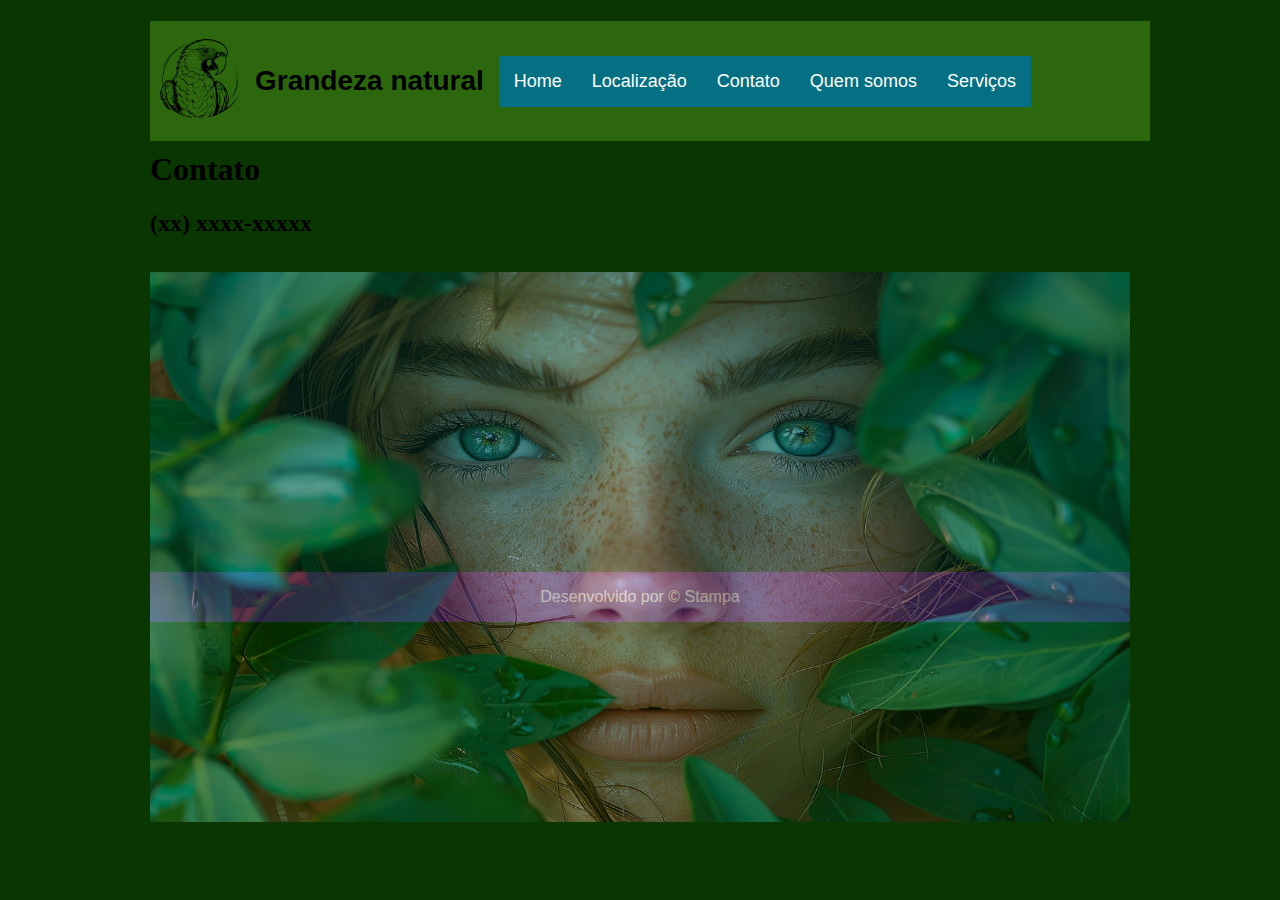
<file: Contato.html>
<!DOCTYPE html>
<html lang="en">

<head>
    <meta charset="UTF-8">
    <meta name="description" content="Free Web tutorials">
    <meta name="keywords" content="HTML, CSS, JavaScript">
    <meta name="author" content="Paty Stampa">
    <meta name="viewport" content="width=device-width, initial-scale=1.0">

    <title>Grandeza natural</title>

    <link rel="stylesheet" href="css/estilo.css">
</head>

<body>
    <div id="total">
        <div id="topo">
            <div id="logotipo">
                <img width="80px" height="80px" src="img/ai-generated-8537858_640.png" alt="">
            </div>

            <h1 id="titulo-site">Grandeza natural</h1>
            <style>
                #topo {
                    display: flex;
                    align-items: center;
                    gap: 15px;
                    /* espaço entre logo e título */
                    padding: 10px;
                }

                #titulo-site {
                    font-size: 28px;
                    margin: 0;
                    font-family: Arial, sans-serif;
                }
            </style>

            <div id="menu">
                <a href="index.html">Home</a>
                <a href="Localização.html">Localização</a>
                <a href="Contato.html">Contato</a>
                <a href="Quemsomos.html">Quem somos</a>
                <a href="Serviços.html">Serviços</a>
            </div>


            <style>
                #menu {
                    background: #057083;
                    padding: 15px;
                    display: flex;
                    justify-content: flex-end;
                    gap: 30px;
                   /* ESPAÇO ENTRE OS MENUS */
                }

                #menu a {
                    color: white;
                    text-decoration: none;
                    font-size: 18px;
                    font-family: Arial, sans-serif;
                }

                #menu a:hover {
                    opacity: 0.7;
                }
            </style>

        </div>
        <div> 
        <h1>Contato</h1>

        <h2>(xx) xxxx-xxxxx</h2>


        </div>

        <div id="banner">
            <img src="img/01.jpg" width="980px" height="550px" alt=""> <!-- "alt" é pra deficiente visual-->
        </div>
        <style>
            #banner img {
                opacity: 0.6;
                /* ajuste aqui */
            }
        </style>

        

        <div id="rodape">
            Desenvolvido por &copy Stampa
        </div>

    </div><!-- fecha a divisao total-->
</body>

</html>
</file>
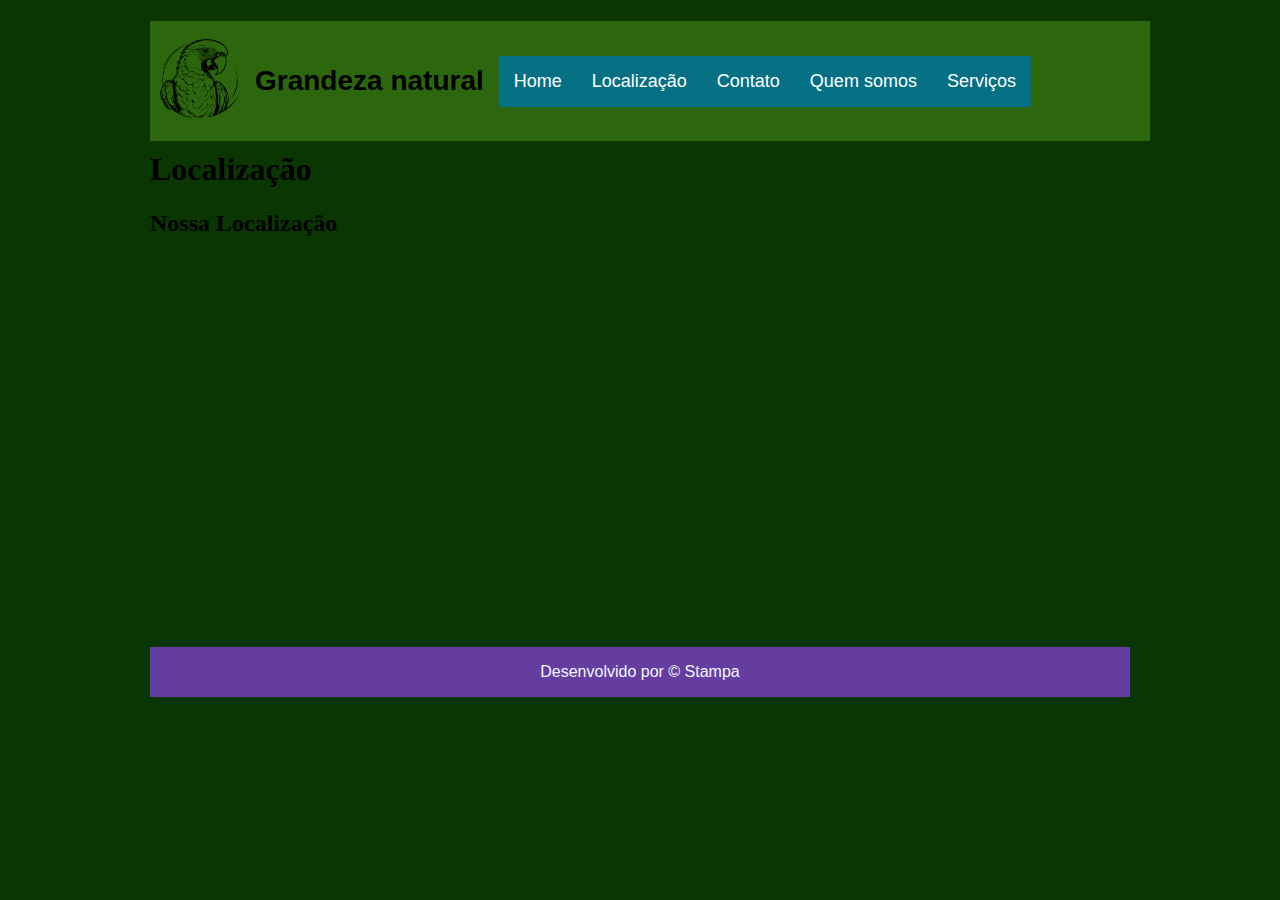
<file: Localização.html>
<!DOCTYPE html>
<html lang="en">

<head>
    <meta charset="UTF-8">
    <meta name="description" content="Free Web tutorials">
    <meta name="keywords" content="HTML, CSS, JavaScript">
    <meta name="author" content="Paty Stampa">
    <meta name="viewport" content="width=device-width, initial-scale=1.0">

    <title>Grandeza natural</title>

    <link rel="stylesheet" href="css/estilo.css">
</head>

<body>
    <div id="total">
        <div id="topo">
            <div id="logotipo">
                <img width="80px" height="80px" src="img/ai-generated-8537858_640.png" alt="">
            </div>

            <h1 id="titulo-site">Grandeza natural</h1>
            <style>
                #topo {
                    display: flex;
                    align-items: center;
                    gap: 15px;
                    /* espaço entre logo e título */
                    padding: 10px;
                }

                #titulo-site {
                    font-size: 28px;
                    margin: 0;
                    font-family: Arial, sans-serif;
                }
            </style>

            <div id="menu">
                <a href="index.html">Home</a>
                <a href="Localização.html">Localização</a>
                <a href="Contato.html">Contato</a>
                <a href="Quemsomos.html">Quem somos</a>
                <a href="Serviços.html">Serviços</a>
            </div>


            <style>
                #menu {
                    background: #057083;
                    padding: 15px;
                    display: flex;
                    justify-content: flex-end;
                    gap: 30px;
                    /* ESPAÇO ENTRE OS MENUS */
                }

                #menu a {
                    color: white;
                    text-decoration: none;
                    font-size: 18px;
                    font-family: Arial, sans-serif;
                }

                #menu a:hover {
                    opacity: 0.7;
                }
            </style>

        </div>
        <div>
            <h1>Localização</h1>

            <div id="localizacao">
                <h2>Nossa Localização</h2>

                <iframe
                    src="https://www.google.com/maps/embed?pb=!1m18!1m12!1m3!1d3658.4361787147327!2d-46.66232568447792!3d-23.514943965591504!2m3!1f0!2f0!3f0!3m2!1i1024!2i768!4f13.1!3m3!1m2!1s0x94ce5852bffe9adb%3A0xb20d5a5165e1ef5c!2sGoogle!5e0!3m2!1spt-BR!2sbr!4v1700000000000!5m2!1spt-BR!2sbr"
                    width="600" height="350" style="border:0;" allowfullscreen="" loading="lazy">
                </iframe>
            </div>



        </div>

        <br><br>

        <div id="rodape">
            Desenvolvido por &copy Stampa
        </div>

    </div><!-- fecha a divisao total-->
</body>

</html>
</file>
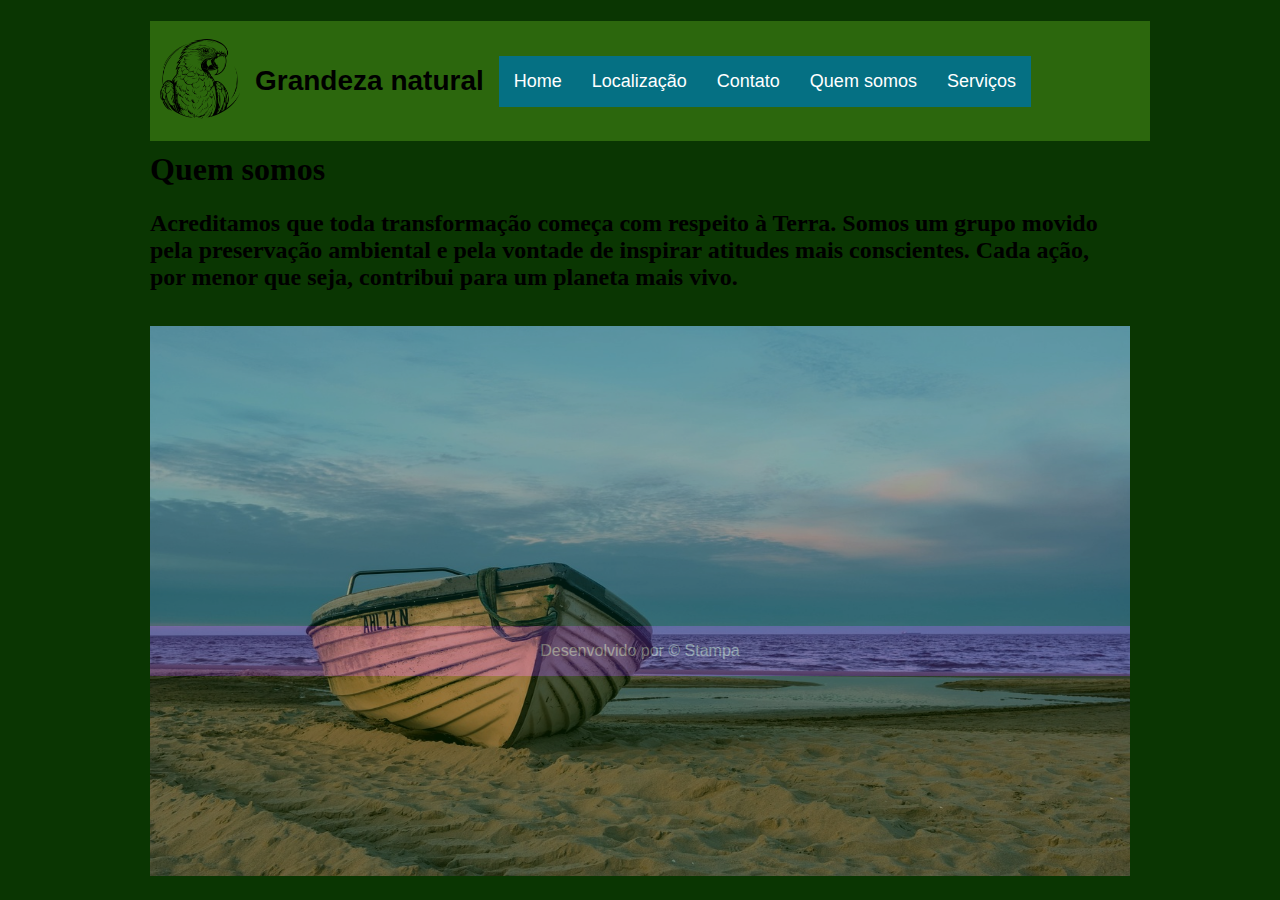
<file: Quemsomos.html>
<!DOCTYPE html>
<html lang="en">

<head>
    <meta charset="UTF-8">
    <meta name="description" content="Free Web tutorials">
    <meta name="keywords" content="HTML, CSS, JavaScript">
    <meta name="author" content="Paty Stampa">
    <meta name="viewport" content="width=device-width, initial-scale=1.0">

    <title>Grandeza natural</title>

    <link rel="stylesheet" href="css/estilo.css">
</head>

<body>
    <div id="total">
        <div id="topo">
            <div id="logotipo">
                <img width="80px" height="80px" src="img/ai-generated-8537858_640.png" alt="">
            </div>

            <h1 id="titulo-site">Grandeza natural</h1>
            <style>
                #topo {
                    display: flex;
                    align-items: center;
                    gap: 15px;
                    /* espaço entre logo e título */
                    padding: 10px;
                }

                #titulo-site {
                    font-size: 28px;
                    margin: 0;
                    font-family: Arial, sans-serif;
                }
            </style>

            <div id="menu">
                <a href="index.html">Home</a>
                <a href="Localização.html">Localização</a>
                <a href="Contato.html">Contato</a>
                <a href="Quemsomos.html">Quem somos</a>
                <a href="Serviços.html">Serviços</a>
            </div>


            <style>
                #menu {
                    background: #057083;
                    padding: 15px;
                    display: flex;
                    justify-content: flex-end;
                    gap: 30px;
                   /* ESPAÇO ENTRE OS MENUS */
                }

                #menu a {
                    color: white;
                    text-decoration: none;
                    font-size: 18px;
                    font-family: Arial, sans-serif;
                }

                #menu a:hover {
                    opacity: 0.7;
                }
            </style>

        </div>
        <div> 
        <h1>Quem somos</h1>

        <h2>Acreditamos que toda transformação começa com respeito à Terra. 
            Somos um grupo movido pela preservação ambiental e pela vontade 
            de inspirar atitudes mais conscientes. Cada ação, por menor que seja, 
            contribui para um planeta mais vivo.</h2>


        </div>

        <div id="banner">
            <img src="img/boat-8614314_1280.jpg" width="980px" height="550px" alt=""> <!-- "alt" é pra deficiente visual-->
        </div>
        <style>
            #banner img {
                opacity: 0.6;
                /* ajuste aqui */
            }
        </style>

        

        <div id="rodape">
            Desenvolvido por &copy Stampa
        </div>

    </div><!-- fecha a divisao total-->
</body>

</html>
</file>
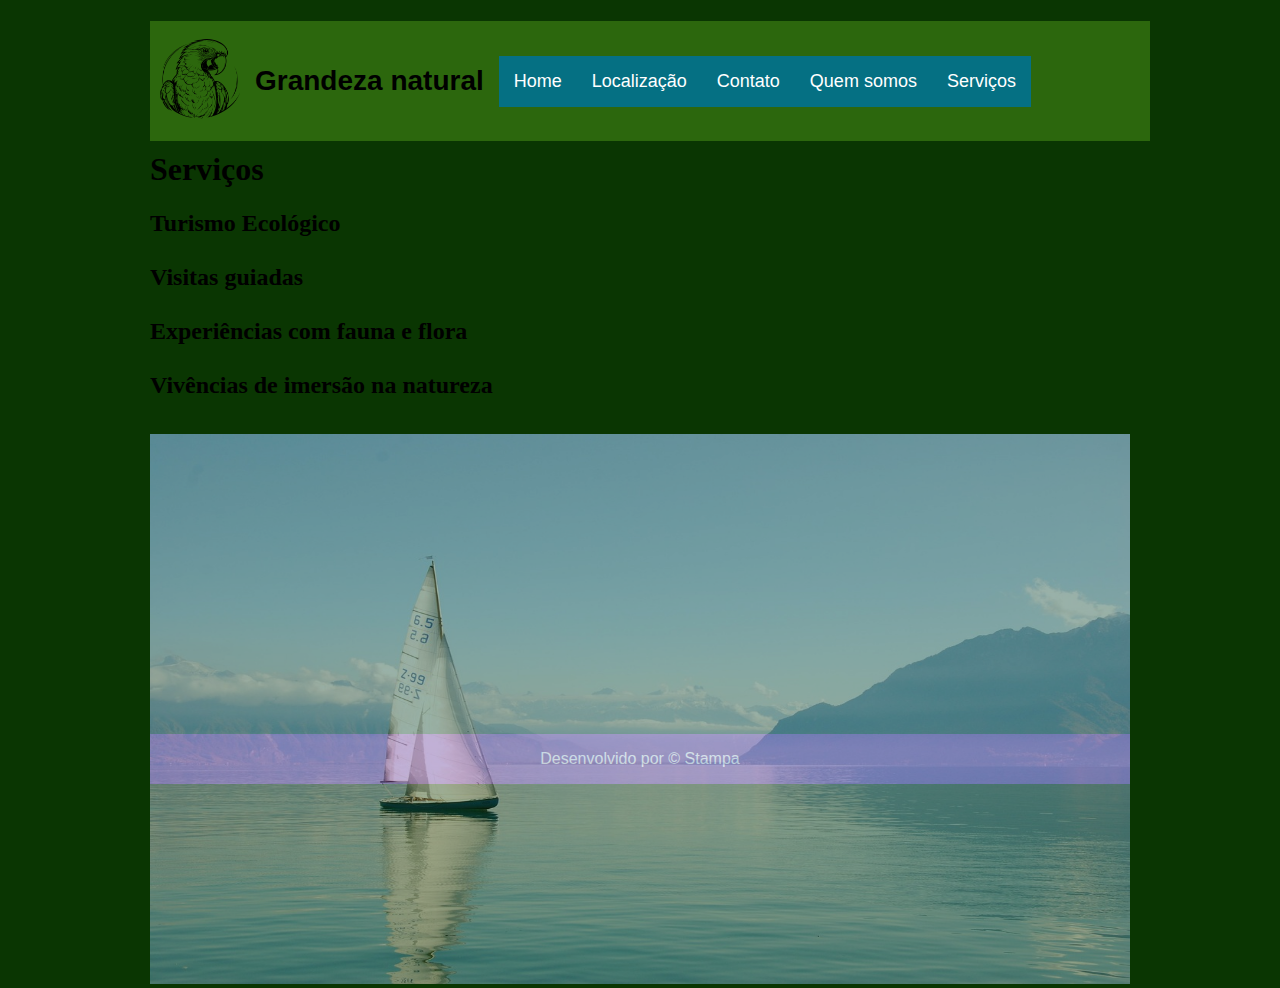
<file: Serviços.html>
<!DOCTYPE html>
<html lang="en">

<head>
    <meta charset="UTF-8">
    <meta name="description" content="Free Web tutorials">
    <meta name="keywords" content="HTML, CSS, JavaScript">
    <meta name="author" content="Paty Stampa">
    <meta name="viewport" content="width=device-width, initial-scale=1.0">

    <title>Grandeza natural</title>

    <link rel="stylesheet" href="css/estilo.css">
</head>

<body>
    <div id="total">
        <div id="topo">
            <div id="logotipo">
                <img width="80px" height="80px" src="img/ai-generated-8537858_640.png" alt="">
            </div>

            <h1 id="titulo-site">Grandeza natural</h1>
            <style>
                #topo {
                    display: flex;
                    align-items: center;
                    gap: 15px;
                    /* espaço entre logo e título */
                    padding: 10px;
                }

                #titulo-site {
                    font-size: 28px;
                    margin: 0;
                    font-family: Arial, sans-serif;
                }
            </style>

            <div id="menu">
                <a href="index.html">Home</a>
                <a href="Localização.html">Localização</a>
                <a href="Contato.html">Contato</a>
                <a href="Quemsomos.html">Quem somos</a>
                <a href="Serviços.html">Serviços</a>
            </div>


            <style>
                #menu {
                    background: #057083;
                    padding: 15px;
                    display: flex;
                    justify-content: flex-end;
                    gap: 30px;
                    /* ESPAÇO ENTRE OS MENUS */
                }

                #menu a {
                    color: white;
                    text-decoration: none;
                    font-size: 18px;
                    font-family: Arial, sans-serif;
                }

                #menu a:hover {
                    opacity: 0.7;
                }
            </style>

        </div>
        <div>
            <h1>Serviços</h1>

            <h2>Turismo Ecológico <br><br>


                Visitas guiadas<br><br>

                Experiências com fauna e flora<br><br>

                Vivências de imersão na natureza</h2>


        </div>

        <div id="banner">
            <img src="img/lake-1915846_1280.jpg" width="980px" height="550px" alt=""> <!-- "alt" é pra deficiente visual-->
        </div>
        <style>
            #banner img {
                opacity: 0.6;
                /* ajuste aqui */
            }
        </style>



        <div id="rodape">
            Desenvolvido por &copy Stampa
        </div>

    </div><!-- fecha a divisao total-->
</body>

</html>
</file>
<file: css/estilo.css>
body{
    background-color: rgb(10, 54, 2);
    margin-top: 0;
}

#total{
    width: 980px;
    height: auto; /*comentario em css*/
    margin: auto; /*centraliza a divisão na pagina*/

}
#topo{
    width: 980px;
    height: 100px; 
    background-color: rgb(44, 103, 13);
    float: left;
    margin-bottom: 10px;

}
#banner{
    width: 980px;
    height: 300px; 
    background-color: rgb(2, 61, 41);
    float: left;
    margin-top: 15px;

}
#conteudo{
    width: 980px;
    height: 400px; 
    background-color: rgb(2, 89, 38);
    float: left;
}

#lado1{
    width: 480px;
    height: 400px; 
    background-color: rgb(75, 219, 135);
    float: left;
    margin-top: 10px   ;

}

#lado2{
    width: 480px;
    height: 400px; 
    background-color: rgb(8, 173, 202);
    float: right;
    margin-top: 10px   ;

}

#rodape{
    width: 980px;
    height: 50px; 
    background-color: rgb(101, 61, 161);
    float: left;
    text-align: center;
    font-family: Verdana, Geneva, Tahoma, sans-serif;
    color: aliceblue ;
    line-height: 50px;

}
</file>
